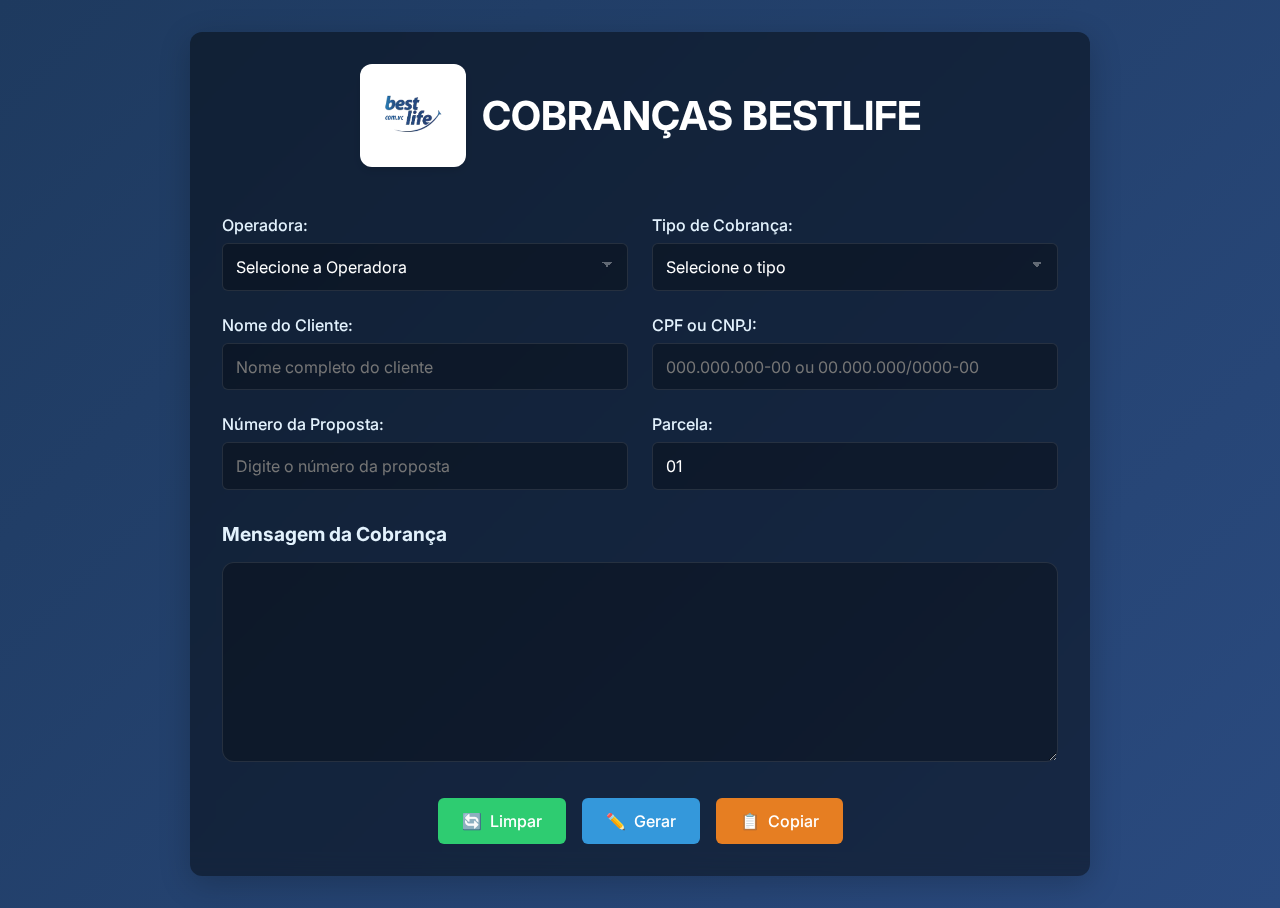
<file: index.html>
<!DOCTYPE html>
<html lang="pt-BR">
<head>
    <meta charset="UTF-8" />
    <meta name="viewport" content="width=device-width, initial-scale=1" />
    <title>Gerador de Cobranças - Bestlife</title>
    <link rel="icon" href="imagens/bestlifelogooficial.png" type="image/png">
    <link rel="stylesheet" href="style.css" />
    <link href="https://fonts.googleapis.com/css2?family=Inter:wght@400;500;600;700&display=swap" rel="stylesheet" />
</head>
<body>
    <div class="container">
        <header class="header">
            <div class="logo-container">
                <img src="imagens/bestlifelogooficial.png" alt="Bestlife Logo" class="logo">
            </div>
            <h1>COBRANÇAS BESTLIFE</h1>
        </header>
        <form id="cobrancaForm" autocomplete="off">
            <div class="form-row">
                <div class="field">
                    <label for="operadora">Operadora:</label>
                    <select id="operadora" required>
                        <option value="">Selecione a Operadora</option>
                        <option value="AMIL">AMIL</option>
                        <option value="TRASMONTANO">TRASMONTANO</option>
                        <option value="UNIHOSP">UNIHOSP</option>
                        <option value="SÃO CRISTOVÃO">SÃO CRISTOVÃO</option>
                    </select>
                </div>
                <div class="field">
                    <label for="tipoCobranca">Tipo de Cobrança:</label>
                    <select id="tipoCobranca" required>
                        <option value="">Selecione o tipo</option>
                    </select>
                </div>
            </div>

            <div class="form-row">
                <div class="field">
                    <label for="cliente">Nome do Cliente:</label>
                    <input type="text" id="cliente" placeholder="Nome completo do cliente" required />
                </div>
                <div class="field">
                    <label for="cpfCnpj">CPF ou CNPJ:</label>
                    <input type="text" id="cpfCnpj" placeholder="000.000.000-00 ou 00.000.000/0000-00" required maxlength="18" />
                </div>
            </div>

            <div class="form-row">
                <div class="field">
                    <label for="proposta">Número da Proposta:</label>
                    <input type="text" id="proposta" placeholder="Digite o número da proposta" required />
                </div>
                <div class="field">
                    <label for="parcela">Parcela:</label>
                    <input type="text" id="parcela" placeholder="01" value="01" required pattern="[0-9]{2}" maxlength="2" />
                </div>
            </div>

            <div class="message-section">
                <h2>Mensagem da Cobrança</h2>
                <textarea id="mensagem" rows="12" readonly></textarea>
            </div>

            <div class="button-group">
                <button type="button" id="limpar" class="btn-secondary">
                    <span class="icon">🔄</span> Limpar
                </button>
                <button type="submit" id="gerar" class="btn-primary">
                    <span class="icon">✏️</span> Gerar
                </button>
                <button type="button" id="copiar" class="btn-accent">
                    <span class="icon">📋</span> Copiar
                </button>
            </div>
        </form>
        <div id="feedback" class="feedback"></div>
    </div>
    <script src="script.js"></script>
</body>
</html>
</file>
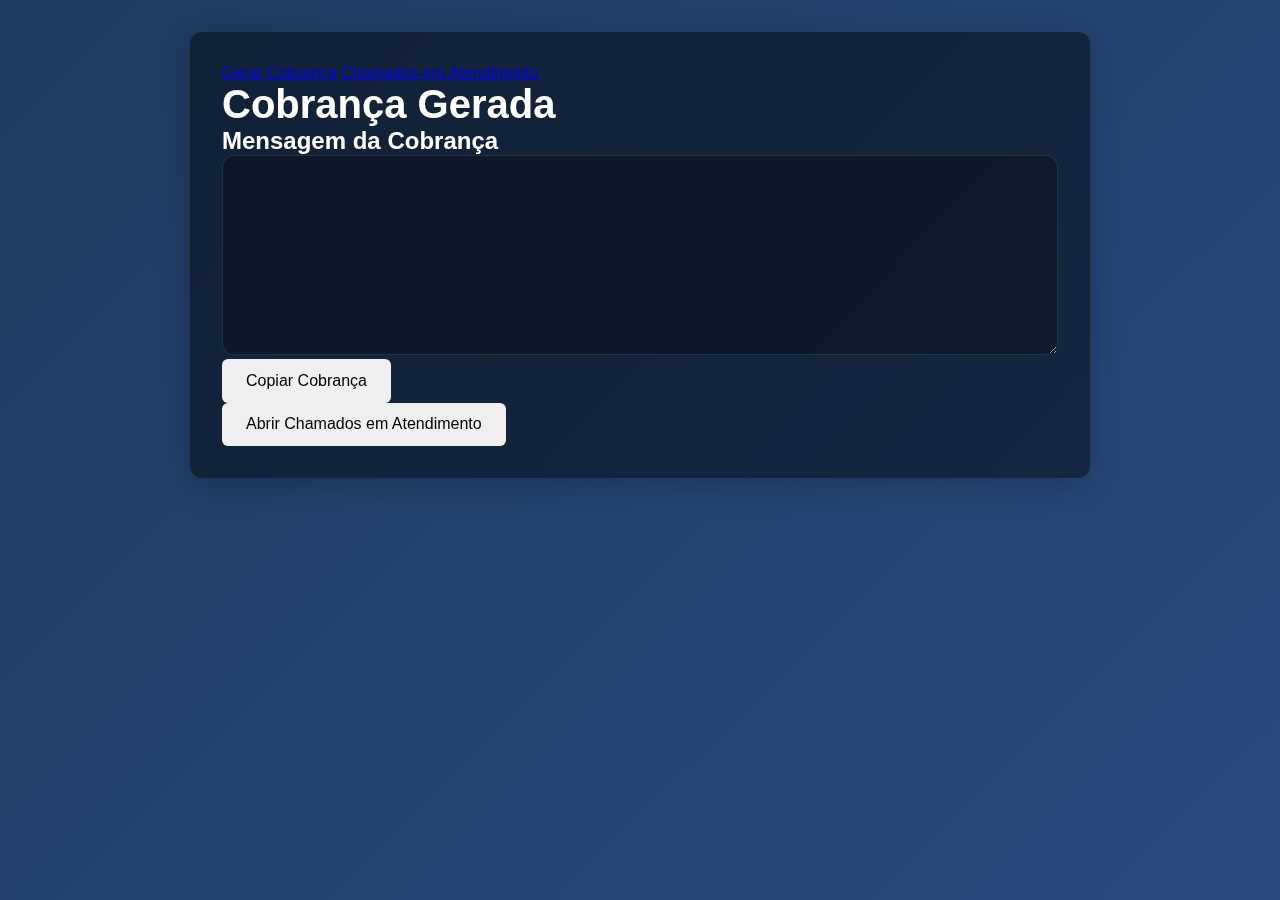
<file: cobranca.html>
<!DOCTYPE html>
<html lang="pt-BR">
<head>
    <meta charset="UTF-8" />
    <meta name="viewport" content="width=device-width, initial-scale=1" />
    <title>Cobrança Gerada</title>
    <link rel="stylesheet" href="style.css" />
</head>
<body>
    <div class="container">
        <nav class="nav-menu">
            <a href="index.html" class="nav-link">Gerar Cobrança</a>
            <a href="cobranças/chamados.html" class="nav-link">Chamados em Atendimento</a>
        </nav>
        <h1>Cobrança Gerada</h1>
        <div id="cobrancaDetails"></div>
        <div class="resumo">
            <h2>Mensagem da Cobrança</h2>
            <textarea id="mensagemCobranca" rows="12" readonly></textarea>
            <button id="copiarCobranca">Copiar Cobrança</button>
        </div>
        <button id="abrirChamados">Abrir Chamados em Atendimento</button>
    </div>
    <script src="cobranca.js"></script>
</body>
</html>
</file>
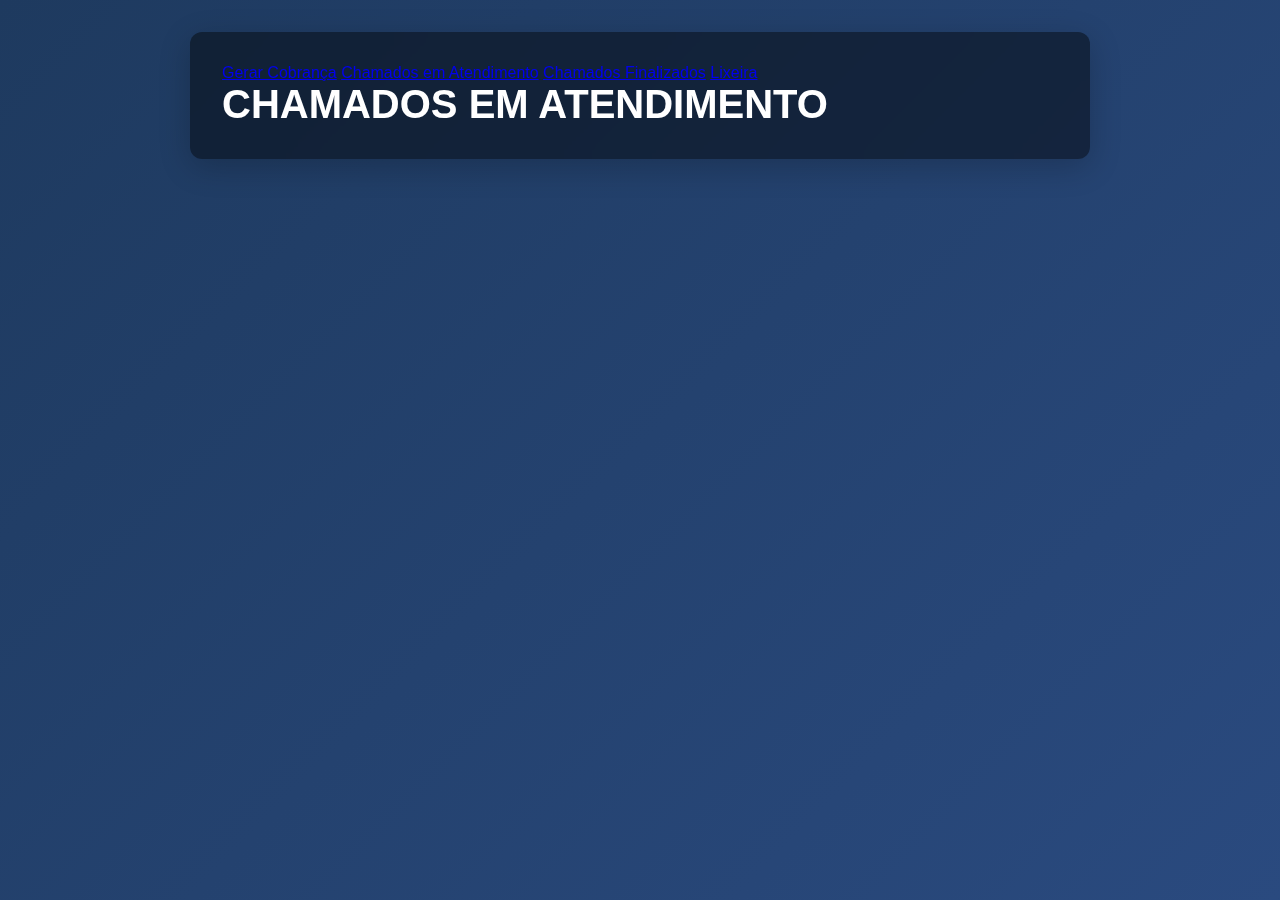
<file: cobranças/chamados.html>
<!DOCTYPE html>
<html lang="pt-BR">
<head>
    <meta charset="UTF-8" />
    <meta name="viewport" content="width=device-width, initial-scale=1" />
    <title>Chamados em Atendimento</title>
    <link rel="stylesheet" href="../style.css" />
</head>
<body>
    <div class="container">
        <nav class="nav-menu">
            <a href="../index.html" class="nav-link">Gerar Cobrança</a>
            <a href="chamados.html" class="nav-link active">Chamados em Atendimento</a>
            <a href="finalizados.html" class="nav-link">Chamados Finalizados</a>
            <a href="lixeira.html" class="nav-link">Lixeira</a>
        </nav>
        <h1>CHAMADOS EM ATENDIMENTO</h1>

        <!-- Formulário para editar chamado (inicialmente oculto) -->
        <form id="editForm" style="display: none;" autocomplete="off">
            <h3>Editar Chamado</h3>
            <div class="field half-width">
                <label for="editCliente">Cliente:</label>
                <input type="text" id="editCliente" required autocomplete="off" />
            </div>
            <div class="field half-width">
                <label for="editStatus">Status:</label>
                <select id="editStatus" required>
                    <option value="1 - Cobrar a Operadora">1 - Cobrar a Operadora</option>
                    <option value="2 - Acompanhando">2 - Acompanhando</option>
                    <option value="3 - Aguardando Resposta">3 - Aguardando Resposta</option>
                    <option value="4 - Recobrar">4 - Recobrar</option>
                    <option value="5 - Finalizado">5 - Finalizado</option>
                </select>
            </div>
            <div class="field">
                <label for="editDescricao">Descrição:</label>
                <textarea id="editDescricao" required autocomplete="off"></textarea>
            </div>
            <div class="field">
                <label for="editInformacoes">Informações Adicionais:</label>
                <textarea id="editInformacoes" autocomplete="off"></textarea>
            </div>
            <div class="form-buttons">
                <button type="submit" class="btn-save">Salvar</button>
                <button type="button" id="cancelEdit" class="btn-cancel">Cancelar</button>
            </div>
        </form>

        <!-- Cards de chamados abertos -->
        <div class="chamados-lista" id="chamadosContainer">
            <!-- Cards de chamados serão inseridos dinamicamente aqui -->
        </div>
        <script src="./chamados.js"></script>
    </div>
</body>
</html>
</file>
<file: style.css>
/* Tema e variáveis */
:root {
    --primary-bg: linear-gradient(135deg, #1e3a5f 0%, #2a4a7f 100%);
    /* Usar tons escuros para garantir contraste em fundos claros/variáveis */
    --card-bg: rgba(0, 0, 0, 0.45);
    --input-bg: rgba(0, 0, 0, 0.30);
    --text-primary: #ffffff;
    --text-secondary: #e3f2fd;
    --accent-primary: #3498db;
    --accent-secondary: #2ecc71;
    --accent-warning: #e67e22;
    --error-color: #e74c3c;
    --success-color: #2ecc71;
    --border-radius: 12px;
    --shadow: 0 8px 32px rgba(0, 0, 0, 0.2);
    --transition: all 0.3s ease;
}

/* Reset e estilos base */
* {
    margin: 0;
    padding: 0;
    box-sizing: border-box;
    font-family: 'Inter', sans-serif;
}

body {
    background: var(--primary-bg);
    color: var(--text-primary);
    min-height: 100vh;
    padding: 2rem;
}

/* Container principal */
.container {
    max-width: 900px;
    margin: 0 auto;
    background: var(--card-bg);
    backdrop-filter: blur(10px);
    border-radius: var(--border-radius);
    padding: 2rem;
    box-shadow: var(--shadow);
}

/* Header */
.header {
    display: flex;
    align-items: center;
    justify-content: center;
    margin-bottom: 3rem;
    gap: 1rem;
}

.logo-container {
    background: white;
    padding: 0.75rem;
    border-radius: var(--border-radius);
    box-shadow: 0 4px 8px rgba(0, 0, 0, 0.1);
    border: 1px solid rgba(255, 255, 255, 0.2);
}

.logo {
    max-width: 80px;
    height: auto;
    transition: var(--transition);
}

.logo:hover {
    transform: scale(1.05);
}

h1 {
    font-size: 2.5rem;
    color: var(--text-primary);
    font-weight: 700;
    margin: 0;
}

/* Layout do formulário */
.form-row {
    display: grid;
    grid-template-columns: repeat(auto-fit, minmax(250px, 1fr));
    gap: 1.5rem;
    margin-bottom: 1.5rem;
}

.field {
    display: flex;
    flex-direction: column;
}

/* Labels e inputs */
label {
    color: var(--text-secondary);
    margin-bottom: 0.5rem;
    font-weight: 500;
}

input, select {
    padding: 0.8rem;
    background: var(--input-bg);
    border: 1px solid rgba(255, 255, 255, 0.1);
    border-radius: calc(var(--border-radius) / 2);
    color: var(--text-primary);
    font-size: 1rem;
}

/* Garantir que o texto dos selects e opções apareça com a mesma cor do restante da UI */
select,
select option {
    color: var(--text-primary) !important;
    -webkit-text-fill-color: var(--text-primary) !important; /* Safari/Chrome */
}

/* Em navegadores que usam foco de acessibilidade (Firefox), garantir cor legível */
select:-moz-focusring {
    color: var(--text-primary);
    text-shadow: 0 0 0 var(--text-primary);
}

/* Forçar aparência consistente e contraste legível */
select {
    appearance: none;
    -webkit-appearance: none;
    -moz-appearance: none;
    opacity: 1; /* garantir que não fique translúcido */
    background-color: rgba(0,0,0,0.30); /* leve contraste para a área selecionável */
    background-image: linear-gradient(45deg, transparent 50%, rgba(255,255,255,0.35) 50%), linear-gradient(135deg, rgba(255,255,255,0.35) 50%, transparent 50%);
    background-position: calc(100% - 20px) calc(1em + 2px), calc(100% - 15px) calc(1em + 2px);
    background-size: 5px 5px, 5px 5px;
    background-repeat: no-repeat;
}

/* Garantir que as opções do dropdown também tenham fundo e texto legível */
select option {
    background-color: var(--card-bg);
    color: var(--text-primary) !important;
}

/* Microsoft Edge/IE expand arrow fix */
select::-ms-expand {
    display: none;
}

input:focus, select:focus {
    outline: none;
    border-color: var(--accent-primary);
    box-shadow: 0 0 0 2px rgba(52, 152, 219, 0.2);
}

/* Seção da mensagem */
.message-section {
    margin: 2rem 0;
}

.message-section h2 {
    color: var(--text-secondary);
    margin-bottom: 1rem;
    font-size: 1.2rem;
}

textarea {
    width: 100%;
    height: 200px;
    padding: 1rem;
    background: var(--input-bg);
    border: 1px solid rgba(255, 255, 255, 0.1);
    border-radius: var(--border-radius);
    color: var(--text-primary);
    font-size: 1rem;
    resize: vertical;
}

/* Botões */
.button-group {
    display: flex;
    gap: 1rem;
    justify-content: center;
    margin-top: 2rem;
}

button {
    padding: 0.8rem 1.5rem;
    border: none;
    border-radius: calc(var(--border-radius) / 2);
    font-size: 1rem;
    font-weight: 500;
    cursor: pointer;
    transition: var(--transition);
    display: flex;
    align-items: center;
    gap: 0.5rem;
}

.btn-primary {
    background: var(--accent-primary);
    color: var(--text-primary);
}

.btn-secondary {
    background: var(--accent-secondary);
    color: var(--text-primary);
}

.btn-accent {
    background: var(--accent-warning);
    color: var(--text-primary);
}

button:hover {
    transform: translateY(-2px);
    filter: brightness(110%);
}

button:active {
    transform: translateY(0);
}

/* Feedback */
.feedback {
    position: fixed;
    bottom: 2rem;
    left: 50%;
    transform: translateX(-50%);
    padding: 1rem 2rem;
    border-radius: var(--border-radius);
    font-weight: 500;
    opacity: 0;
    transition: var(--transition);
}

.feedback.success {
    background: var(--success-color);
    opacity: 1;
}

.feedback.error {
    background: var(--error-color);
    opacity: 1;
}

/* Footer */
.footer {
    text-align: center;
    margin-top: 2rem;
    padding-top: 1rem;
    border-top: 1px solid rgba(255, 255, 255, 0.1);
}

.footer-logo {
    max-width: 100px;
    height: auto;
    opacity: 0.9;
    background: rgba(255, 255, 255, 0.1);
    padding: 0.5rem;
    border-radius: var(--border-radius);
    transition: var(--transition);
}

.footer-logo:hover {
    opacity: 1;
    transform: scale(1.05);
    background: rgba(255, 255, 255, 0.2);
}

/* Responsividade */
@media (max-width: 768px) {
    body {
        padding: 1rem;
    }

    .container {
        padding: 1.5rem;
    }

    .header {
        flex-direction: column;
        gap: 0.5rem;
    }

    h1 {
        font-size: 2rem;
        text-align: center;
    }

    .button-group {
        flex-direction: column;
    }

    button {
        width: 100%;
        justify-content: center;
    }
}
</file>
